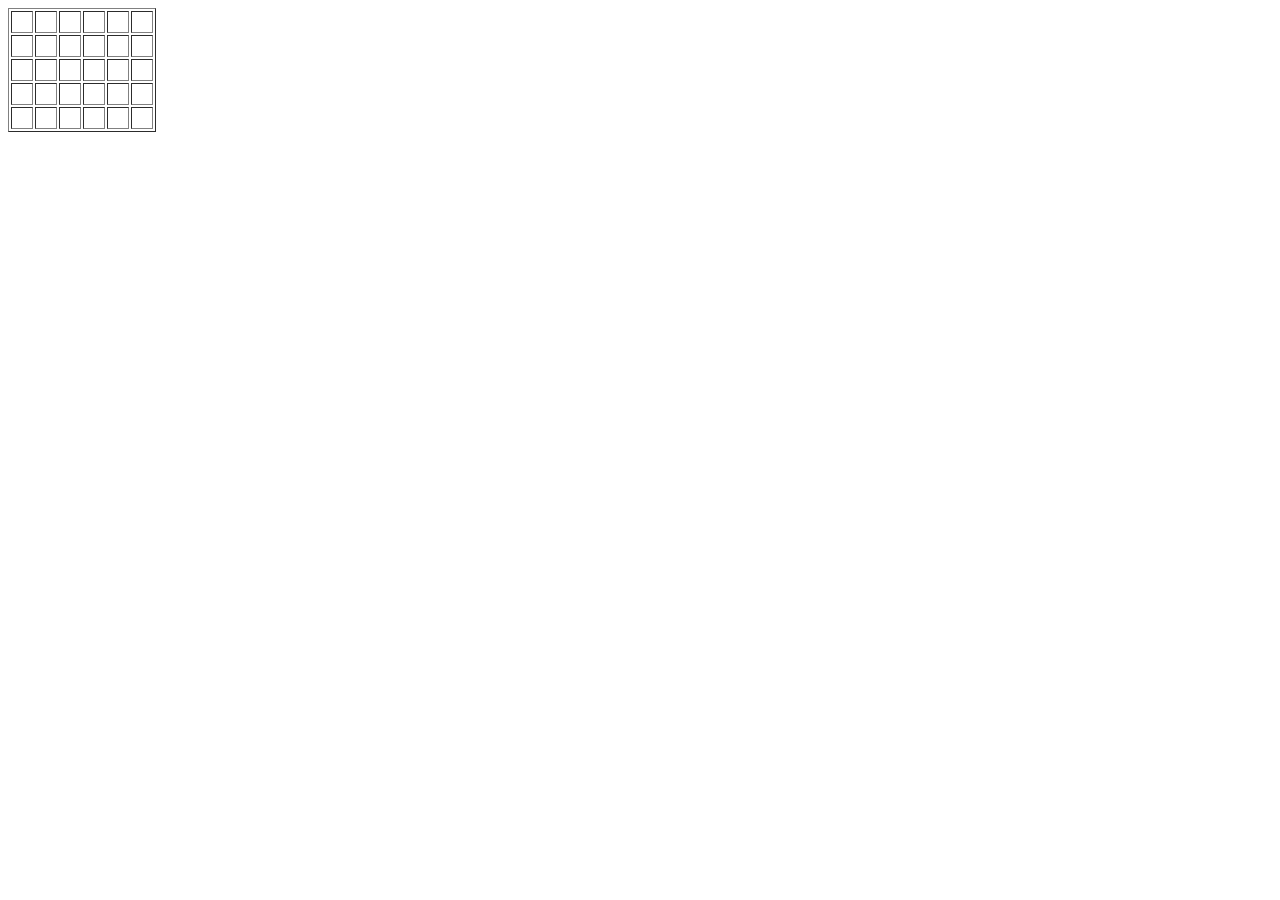
<file: Front End/Aula 4/index.html>
<!DOCTYPE html>
<html lang="en">
<head>
    <meta charset="UTF-8">
    <meta name="viewport" content="width=device-width, initial-scale=1.0">
    <title>Document</title>
</head>
<body>
    <table border="1" cellpadding="10">
        <tr>
            <td></td>
            <td></td>
            <td></td>
            <td></td>
            <td></td>
            <td></td>
        </tr>
        <tr>
            <td></td>
            <td></td>
            <td></td>
            <td></td>
            <td></td>
            <td></td>
        </tr>
        <tr>
            <td></td>
            <td></td>
            <td></td>
            <td></td>
            <td></td>
            <td></td>
        </tr>
        <tr>
            <td></td>
            <td></td>
            <td></td>
            <td></td>
            <td></td>
            <td></td>
        </tr>
        <tr>
            <td></td>
            <td></td>
            <td></td>
            <td></td>
            <td></td>
            <td></td>
        </tr>
    </table>
</body>
</html>
</file>
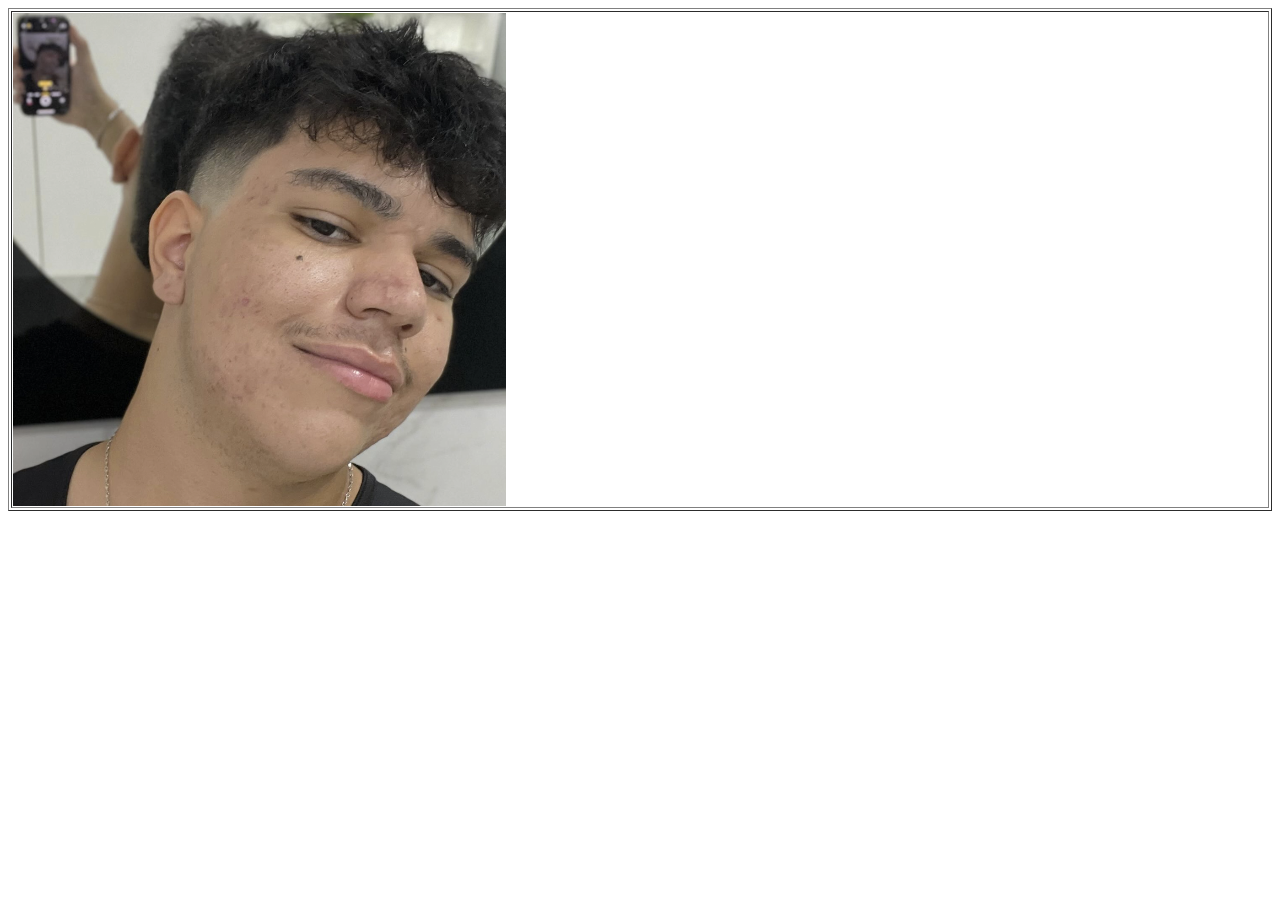
<file: Front End/Aula 5/index.html>
<html>
<head>
    <title>Document</title>
</head>
<body>
    <table border="1" width="100%"
    height="50">
        <tr>
            <td> 
                <abbr title="loucura"><img src="vito.png" alt="loucura"></abbr>
            </td>
        </tr>
    </table>
</body>
</html>
</file>
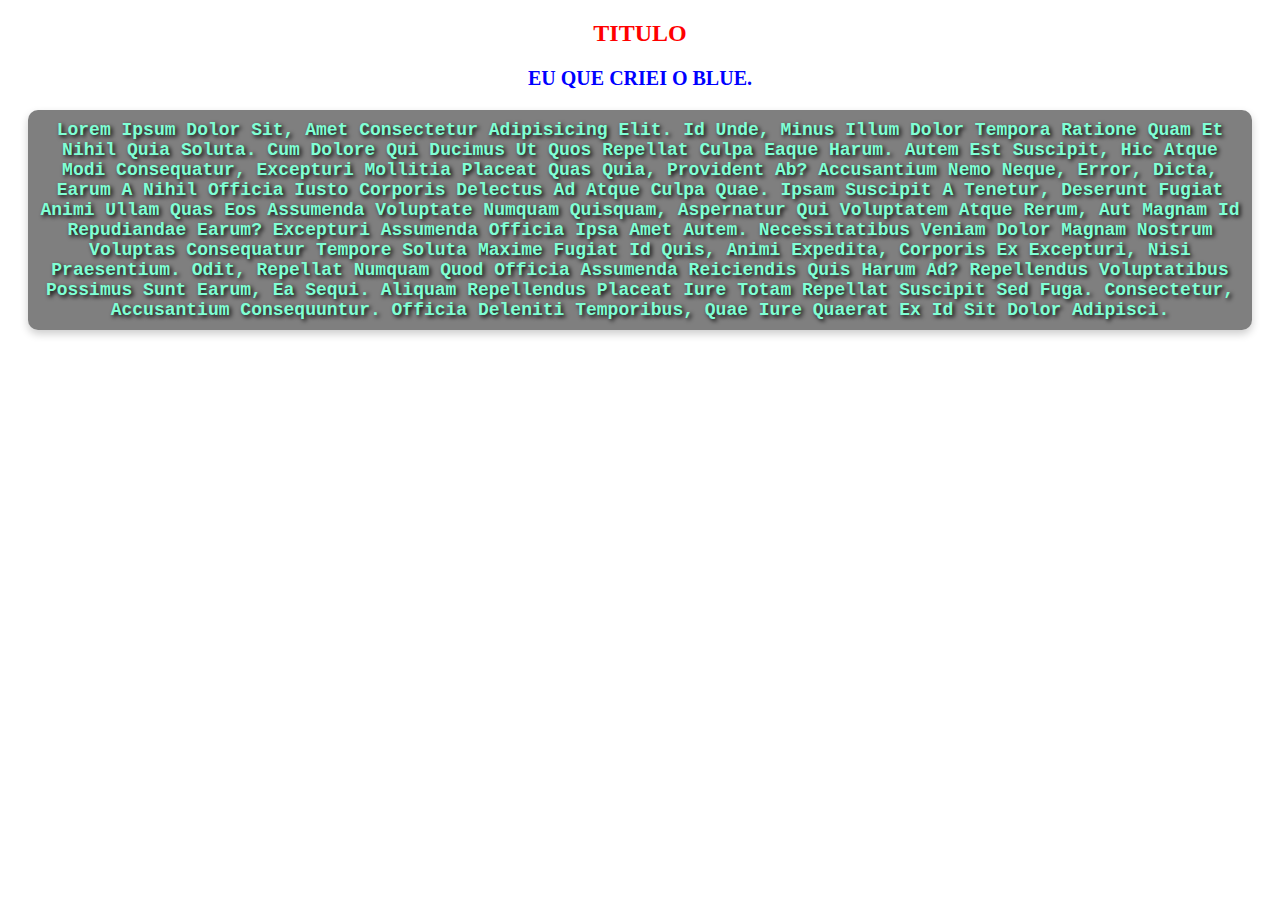
<file: Front End/Aula 7/index.html>
<!DOCTYPE html>
<html lang="en">
<head>
    <meta charset="UTF-8">
    <meta name="viewport" content="width=device-width, initial-scale=1.0">
    <link rel="stylesheet" href="style.css">
    <title>Document</title>
</head>
<body>
    <h1>TITULO</h1>
    <h2>Eu que criei o blue.</h2>
    <p>Lorem ipsum dolor sit, amet consectetur adipisicing elit. Id unde, minus illum dolor tempora ratione quam et nihil quia soluta. Cum dolore qui ducimus ut quos repellat culpa eaque harum.
    Autem est suscipit, hic atque modi consequatur, excepturi mollitia placeat quas quia, provident ab? Accusantium nemo neque, error, dicta, earum a nihil officia iusto corporis delectus ad atque culpa quae.
    Ipsam suscipit a tenetur, deserunt fugiat animi ullam quas eos assumenda voluptate numquam quisquam, aspernatur qui voluptatem atque rerum, aut magnam id repudiandae earum? Excepturi assumenda officia ipsa amet autem.
    Necessitatibus veniam dolor magnam nostrum voluptas consequatur tempore soluta maxime fugiat id quis, animi expedita, corporis ex excepturi, nisi praesentium. Odit, repellat numquam quod officia assumenda reiciendis quis harum ad?
    Repellendus voluptatibus possimus sunt earum, ea sequi. Aliquam repellendus placeat iure totam repellat suscipit sed fuga. Consectetur, accusantium consequuntur. Officia deleniti temporibus, quae iure quaerat ex id sit dolor adipisci.</p>
</body>
</html>
</file>
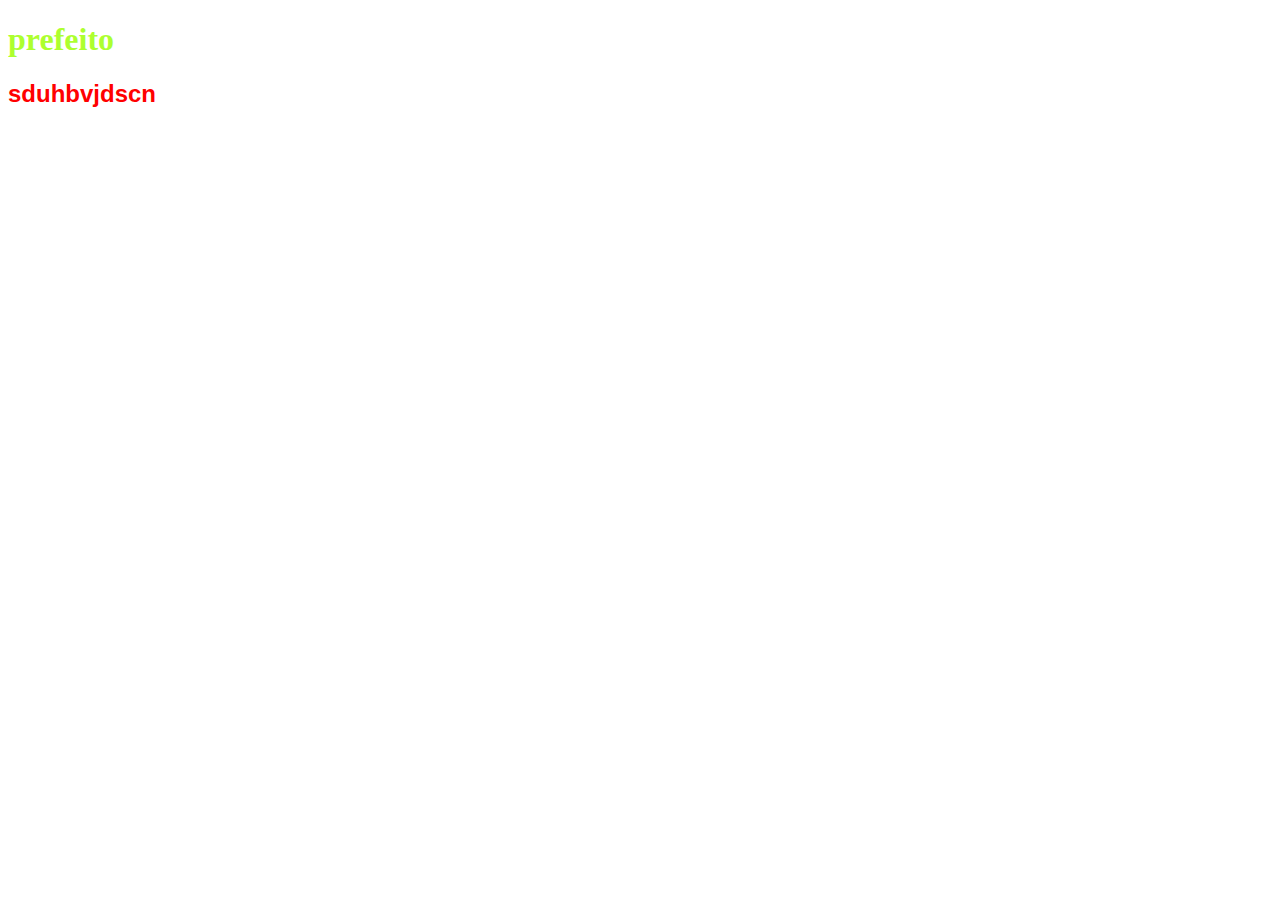
<file: Front End/Aula7.1/index.html>
<!DOCTYPE html>
<html lang="en">
<head>
    <meta charset="UTF-8">
    <meta name="viewport" content="width=device-width, initial-scale=1.0">
    <title>Oloco</title>
    <link rel="stylesheet" href="style.css">
</head>
<body>
    <H1 class="efeito1">prefeito</H1>
    <h2 class="efeito2">sduhbvjdscn</h2>
</body>
</html>
</file>
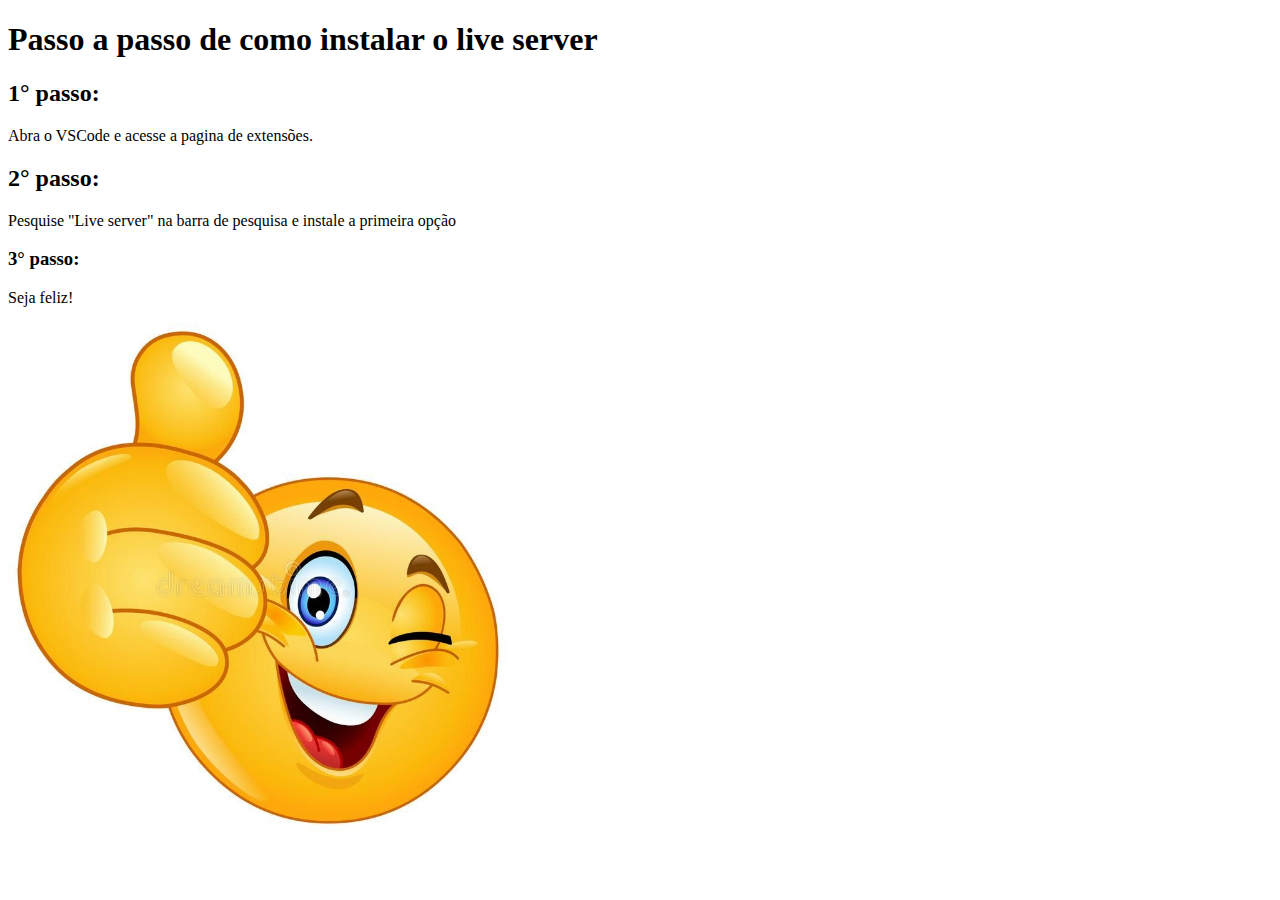
<file: Front End/Aula2- de-vdd.html>
<!DOCTYPE html>
<html lang="en">
<head>
    <meta charset="UTF-8">
    <meta name="viewport" content="width=device-width, initial-scale=1.0">
    <title>Live Server Tutorial</title>
</head>
<body>
    <h1> Passo a passo de como instalar o live server </h1>
    <h2>1° passo:</h2>
    <p> Abra o VSCode e acesse a pagina de extensões.</p>
    <h2>2° passo:</h2>
    <p>Pesquise "Live server" na barra de pesquisa e instale a primeira opção</p>
    <h3>3° passo:</h3>
    <p>Seja feliz!</p>
    <img src="image.png" alt="emojo de joia"
    width="500">
    

</body>
</html>
</file>
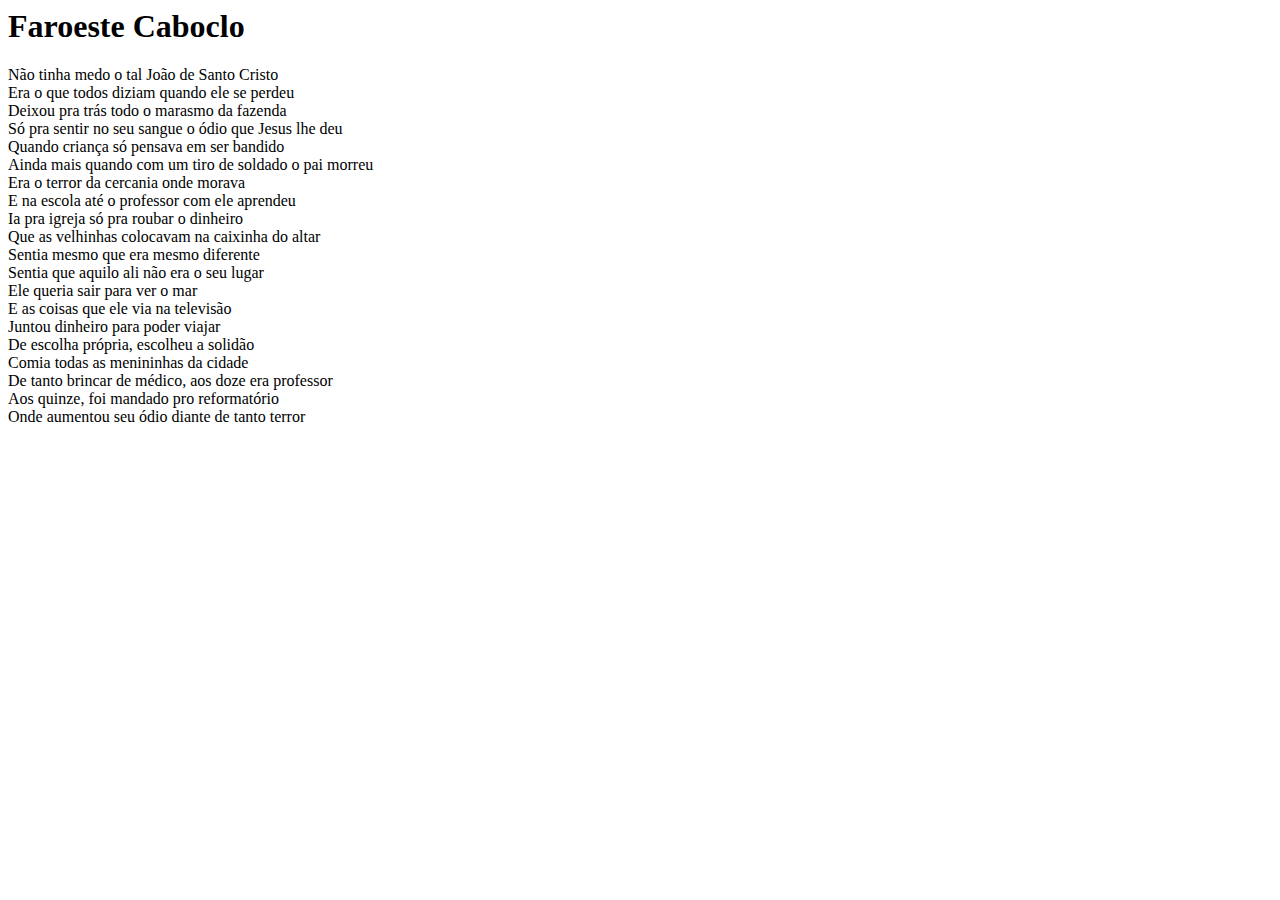
<file: Front End/Aula2.html>
<html>
<head>
    <title>Document</title>
</head>
<body>
    <h1>Faroeste Caboclo</h1>
    <p>Não tinha medo o tal João de Santo Cristo<br>
        Era o que todos diziam quando ele se perdeu<br>
        Deixou pra trás todo o marasmo da fazenda<br>
        Só pra sentir no seu sangue o ódio que Jesus lhe deu<br>
        Quando criança só pensava em ser bandido<br>
        Ainda mais quando com um tiro de soldado o pai morreu<br>
        Era o terror da cercania onde morava<br>
        E na escola até o professor com ele aprendeu<br>
        Ia pra igreja só pra roubar o dinheiro<br>
        Que as velhinhas colocavam na caixinha do altar<br>
        Sentia mesmo que era mesmo diferente<br>
        Sentia que aquilo ali não era o seu lugar<br>
        Ele queria sair para ver o mar<br>
        E as coisas que ele via na televisão<br>
        Juntou dinheiro para poder viajar<br>
        De escolha própria, escolheu a solidão<br>
        Comia todas as menininhas da cidade<br>
        De tanto brincar de médico, aos doze era professor<br>
        Aos quinze, foi mandado pro reformatório<br>
        Onde aumentou seu ódio diante de tanto terror</p>
</body>
</html>
</file>
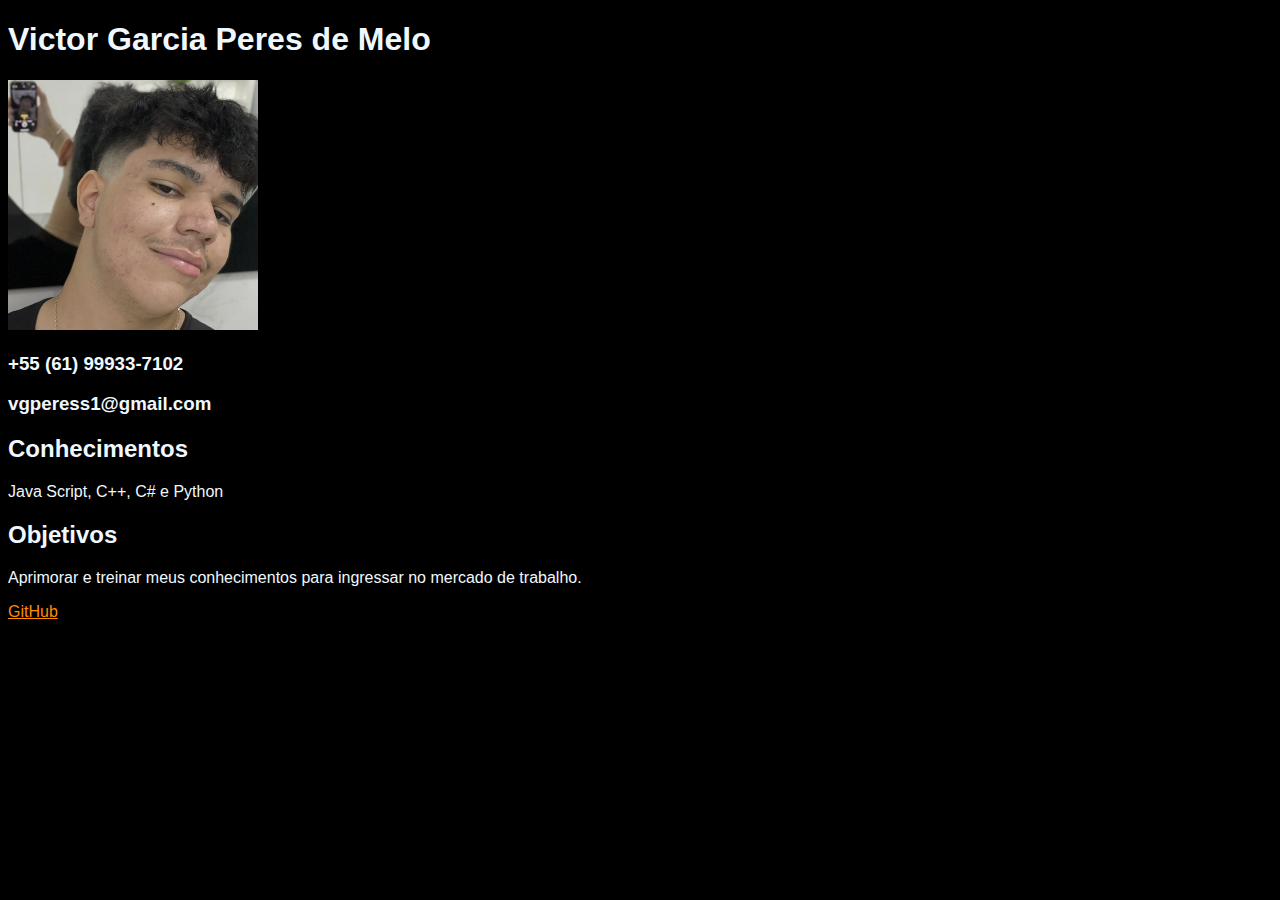
<file: Front End/meusite.html>
<!DOCTYPE html>
<html lang="pt-br">
    <head>
        <title>Victor</title>
        <link rel="stylesheet" href="style.css">
    </head>
    <body>
        <h1>Victor Garcia Peres de Melo</h1>
        <img src="vito.png" alt="Foto do Victor"
        width="250"
        height="250"> 
        <h3>+55 (61) 99933-7102</h3>
        <h3>vgperess1@gmail.com</h3>
        <h2>Conhecimentos</h2>
        <p>Java Script, C++, C# e Python</p>
        <h2>Objetivos</h2>
        <p>Aprimorar e treinar meus conhecimentos para ingressar no mercado de trabalho.</p>

        <a href="https://github.com/vgperess">GitHub</a>
    </body>
</html>
</file>
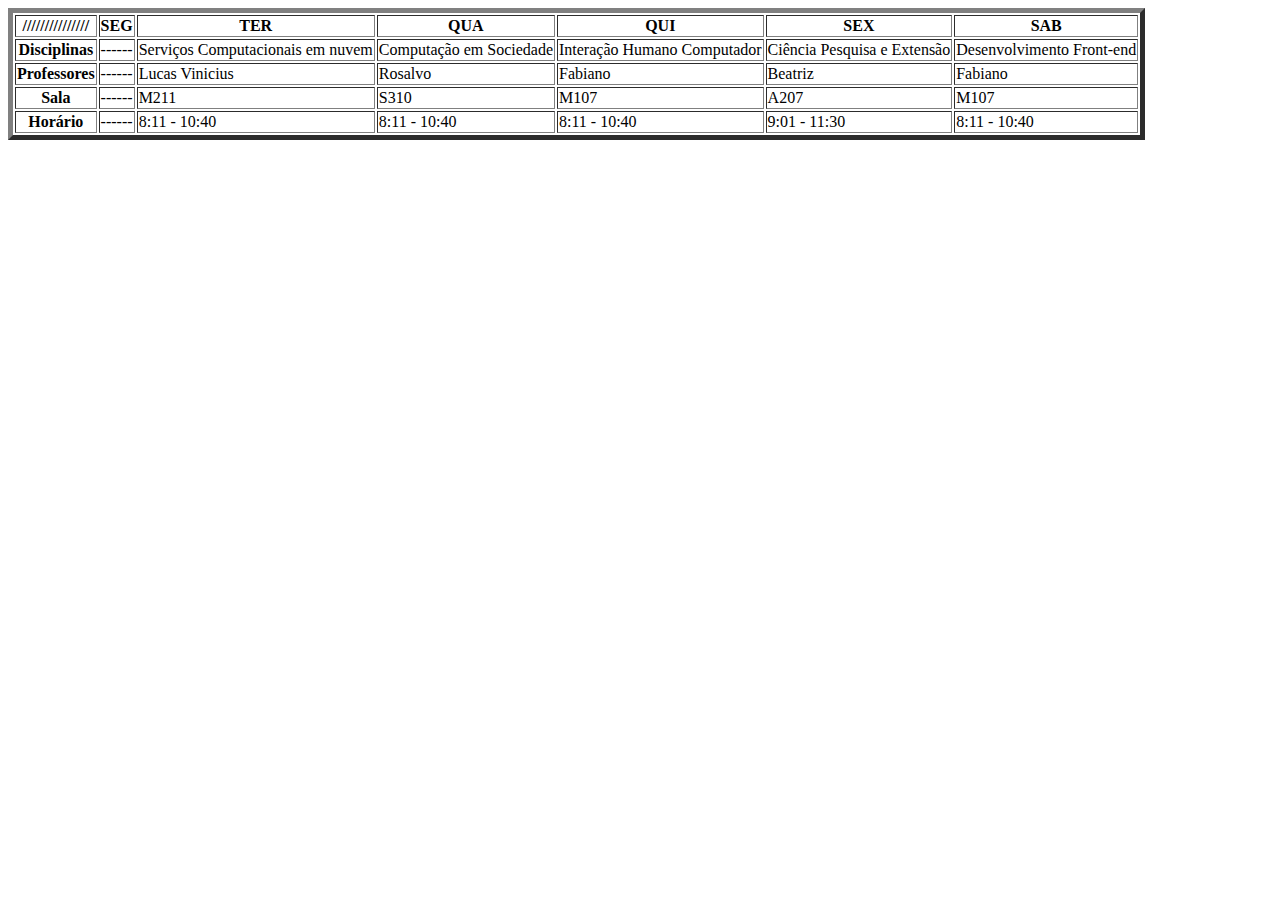
<file: Front End/Aula 2/teste1.html>
<!DOCTYPE html>
<html lang="en">
<head>
    <meta charset="UTF-8">
    <meta name="viewport" content="width=device-width, initial-scale=1.0">
    <title>Document</title>
</head>
<body>
    <table border="5">
        <tr>
            <th>///////////////</th>
            <th>SEG</td>
            <th>TER</td>
            <th>QUA</td>
            <th>QUI</td>
            <th>SEX</td>
            <th>SAB</td>
        </tr>
        <tr>
            <th>Disciplinas</th>
            <td>------</td>
            <td>Serviços Computacionais em nuvem</td>
            <td>Computação em Sociedade</td>
            <td>Interação Humano Computador</td>
            <td>Ciência Pesquisa e Extensão</td>
            <td>Desenvolvimento Front-end</td>

        </tr>
        <tr>
            <th>Professores</th>
            <td>------</td>
            <td>Lucas Vinicius</td>
            <td>Rosalvo</td>
            <td>Fabiano</td>
            <td>Beatriz</td>
            <td>Fabiano</td>
        </tr>
        <tr>
            <th>Sala</th>
            <td>------</td>
            <td>M211</td>
            <td>S310</td>
            <td>M107</td>
            <td>A207</td>
            <td>M107</td>
        </tr>
        <tr>
            <th>Horário</th>
            <td>------</td>
            <td>8:11 - 10:40</td>
            <td>8:11 - 10:40</td>
            <td>8:11 - 10:40</td>
            <td>9:01 - 11:30</td>
            <td>8:11 - 10:40</td>
        </tr>
    </table>
</body>
</html>
</file>
<file: Front End/Aula 7/style.css>
h1{
    color:red;
    font-size: 24px;
    text-align: center;
    margin: 20px;
    text-transform: uppercase;
}

p{
    color: aquamarine;
    font-size: 18px;
    text-align: center;
    margin: 20px;
    text-transform: capitalize;
    font-family: 'Courier New', Courier, monospace;
    font-weight: bold;
    text-shadow: 2px 2px 4px #000000;
    background-color: rgba(0, 0, 0, 0.5);
    border-radius: 10px;
    padding: 10px;
    box-shadow: 0 4px 8px rgba(0, 0, 0, 0.2);
    transition: all 0.3s ease;
}

h2{
    color: blue;
    font-size: 20px;
    text-align: center;
    margin: 20px;
    text-transform: uppercase;
}
</file>
<file: Front End/Aula7.1/style.css>
.efeito1{
    color: greenyellow;
}
.efeito2{
    color: red;
    font-family: 'Segoe UI', Tahoma, Geneva, Verdana, sans-serif;
}
.efeito3{
    color: blue;
}
</file>
<file: Front End/style.css>
body{
    background-color: black;
    color: aliceblue;
    font-family: Arial, Helvetica, sans-serif;
}

a{
    color:darkorange;
    font-family: Arial, Helvetica, sans-serif;
}


h1{
    font-weight: bold;
    font-family: Arial, Helvetica, sans-serif;
}
</file>
